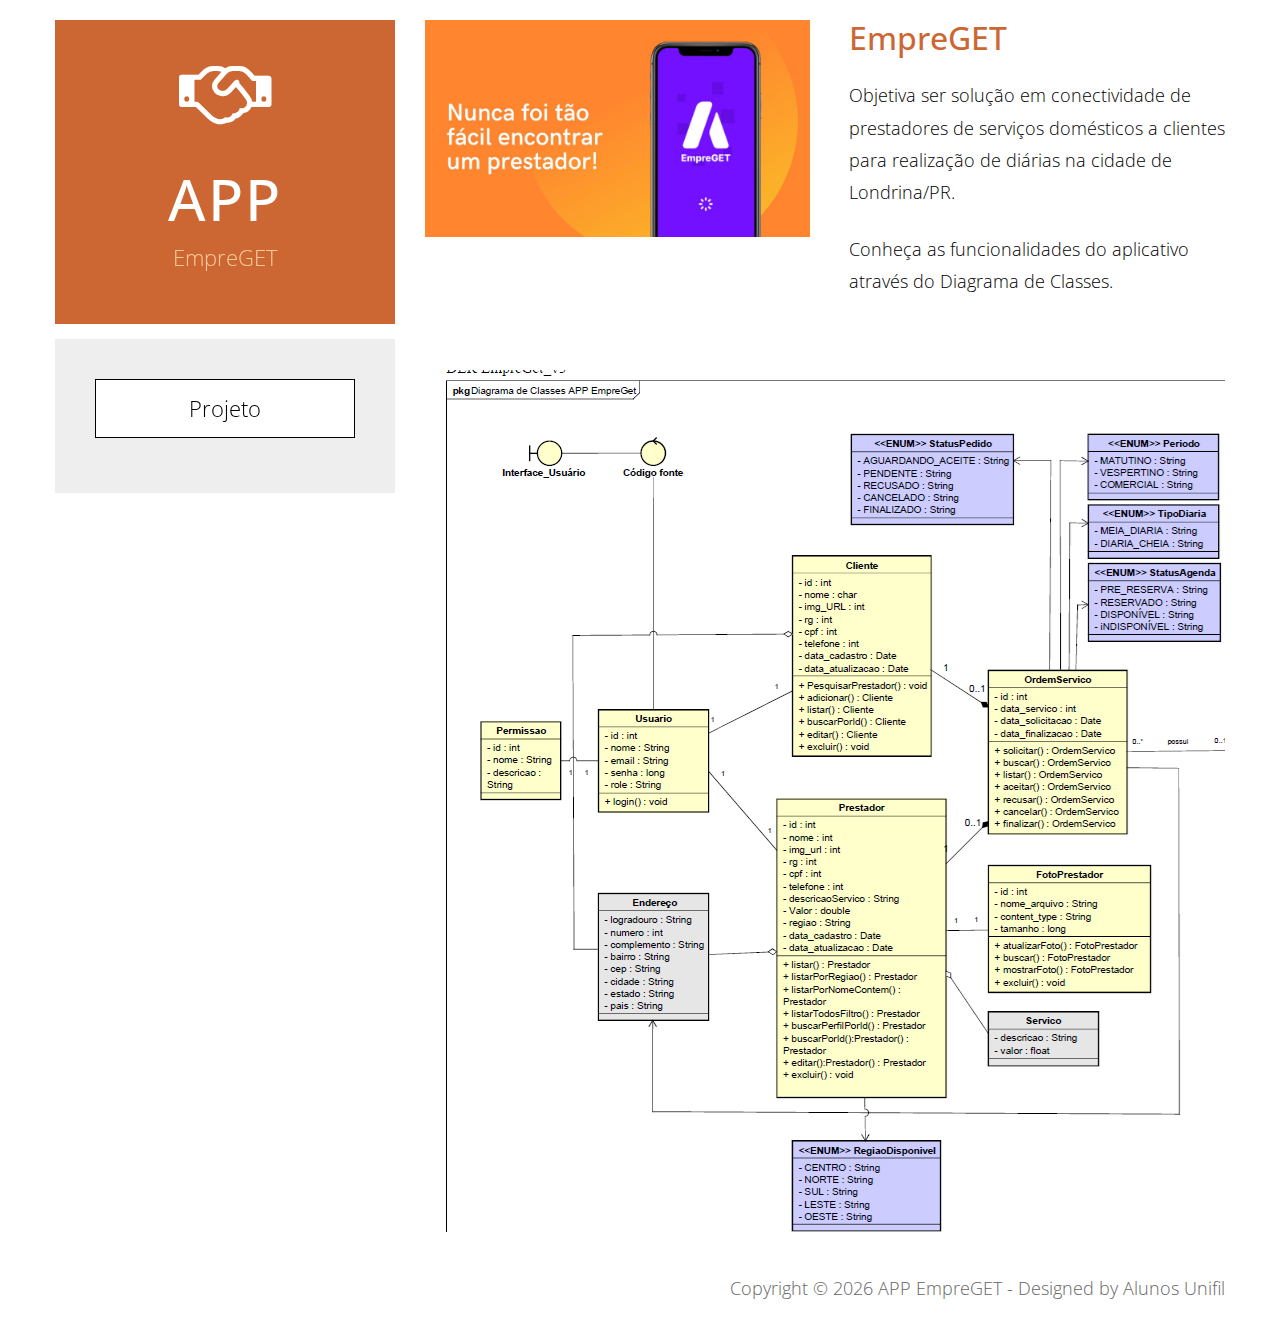
<file: index.html>
<!DOCTYPE html>
<html lang="en">
<head>
    <meta charset="utf-8">
    <meta http-equiv="X-UA-Compatible" content="IE=edge">
    <meta name="viewport" content="width=device-width, initial-scale=1">
    <title>EmpreGET - home</title>

    <!-- load stylesheets -->
    <link rel="stylesheet" href="//fonts.googleapis.com/css?family=Open+Sans:300,400"> <!-- Google web font "Open Sans", https://fonts.google.com/ -->
    <link rel="stylesheet" href="font-awesome-4.7.0/css/font-awesome.min.css">         <!-- Font Awesome, http://fontawesome.io/ -->
    <link rel="stylesheet" href="css/bootstrap.min.css">                               <!-- Bootstrap styles, https://getbootstrap.com/ -->
    <link rel="stylesheet" href="css/tooplate-style.css">                            <!-- Templatemo style -->

      </head>

      <body>
        <div class="container-fluid">
            <div class="tm-body">
                <div class="tm-sidebar sticky">
                    <section id="welcome" class="tm-content-box tm-banner margin-b-15">
                        <div class="tm-banner-inner">
                            <i class="fa fa-handshake-o fa-4x margin-b-40"></i>
                            <h1 class="tm-banner-title">App</h1>
                            <p class="tm-banner-subtitle">EmpreGET</p>                   
                        </div>                    
                    </section>
                    <nav class="tm-main-nav">
                        <ul class="tm-main-nav-ul">                       
                            <li class="tm-nav-item"><a href="about.html" class="tm-nav-item-link tm-button">Projeto</a>
                            </li>                           
                        </ul>
                    </nav>
                </div>

                <div class="tm-main-content">
                    <div class="row mb-5">
                        <div class="col-xs-12 col-sm-12 col-md-6 col-lg-6 text-center mb-md-0 mb-4"><img src="img/facil.jpg" alt="casa" class="img-fluid"></div>
                        <div class="col-xs-12 col-sm-12 col-md-6 col-lg-6 pl-md-4 tm-flex-center">
                            <div class="tm-about-text tm-flexbox-ie-fix">
                                <h2 class="tm-orange-text mb-4">EmpreGET</h2>
                                <p class="mb-4">Objetiva ser solução em conectividade de prestadores de serviços domésticos a clientes para realização de diárias na cidade de Londrina/PR.</p>  
                                <p class="mb-4">Conheça as funcionalidades do aplicativo através do Diagrama de Classes.</p>  
                            
                            </div>                            
                        </div>
                    </div> <!-- row -->
                </div>    
                
                <div class="tm-main-content tm-gallery-container">   
                    

                    <div class="grid">                                                    
                        <div class="grid-item"><img src="img/DER 3 Empreget.png" alt="Image"></div>                       
                    </div>                    
                </div> 
            </div>

            <footer class="tm-footer text-right">
                <p>Copyright &copy; <span class="tm-current-year">2018</span> APP EmpreGET 
                
                - Designed by Alunos Unifil</p>
            </footer> 

        </div> 
        
               
        <script src="js/jquery-1.11.3.min.js"></script>             <!-- jQuery (https://jquery.com/download/) -->
        <script src="js/imagesloaded.pkgd.min.js"></script> <!-- https://masonry.desandro.com/ -->
        <script src="js/masonry.pkgd.min.js"></script> <!-- https://masonry.desandro.com/ -->
        
        <!-- Templatemo scripts -->
        <script>  
    
        $(document).ready(function(){

            // init Masonry
            // https://codepen.io/craigwheeler/pen/MYjBga
            var $grid = $('.grid').masonry({
                
                // set itemSelector so .grid-sizer is not used in layout
                // itemSelector: '.grid-item',
                // use element for option
                // columnWidth: '.grid-sizer',
                // percentPosition: true

                itemSelector: '.grid-item',
                isFitWidth: true,
                columnWidth: 1
            });
            // layout Masonry after each image loads
            $grid.imagesLoaded().progress( function() {
              $grid.masonry('layout');
            });            

            // Update the current year in copyright
            $('.tm-current-year').text(new Date().getFullYear());        
        });

        </script>
    </body>
    </html>
</file>
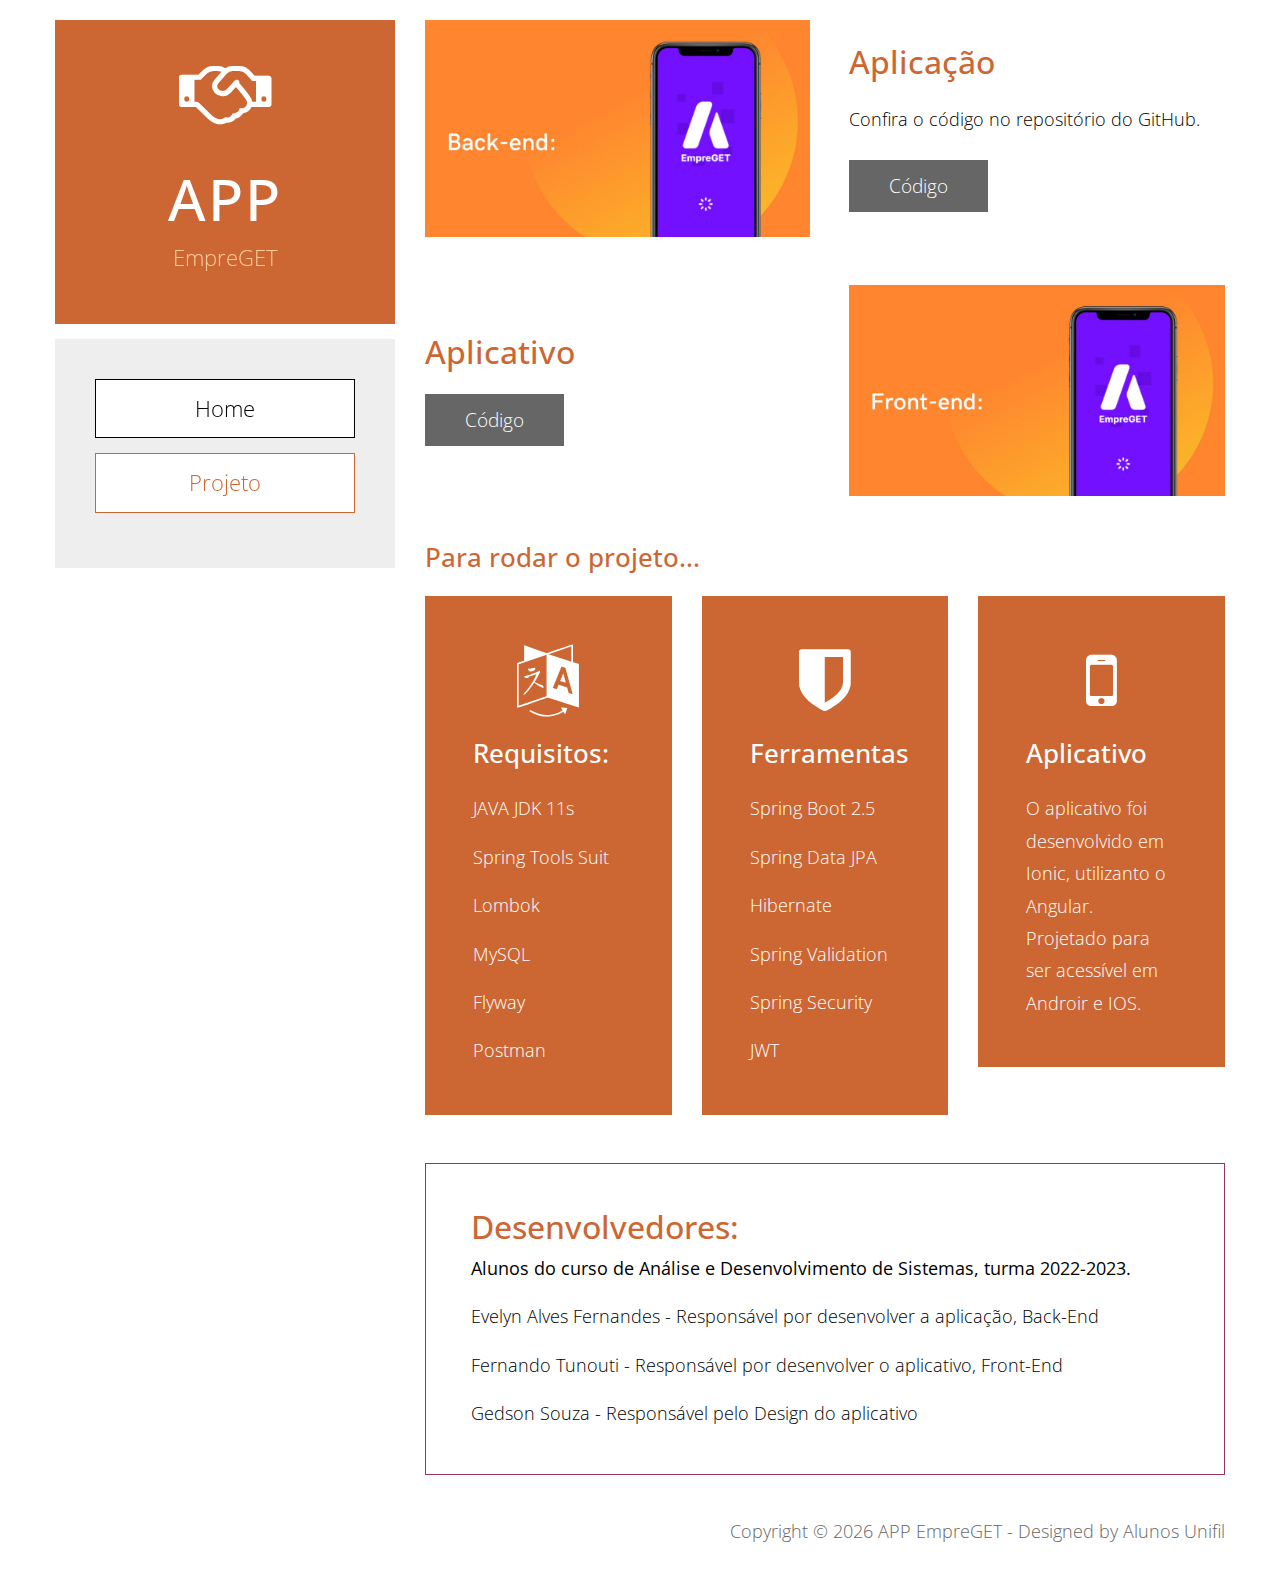
<file: about.html>
<!DOCTYPE html>
<html lang="en">
<head>
    <meta charset="utf-8">
    <meta http-equiv="X-UA-Compatible" content="IE=edge">
    <meta name="viewport" content="width=device-width, initial-scale=1">
    <title>EmpreGET - Sobre o projeto</title>

<link rel="stylesheet" href="//fonts.googleapis.com/css?family=Open+Sans:300,400">   <!-- Google web font "Open Sans", https://fonts.google.com/ -->
<link rel="stylesheet" href="font-awesome-4.7.0/css/font-awesome.min.css">           <!-- Font Awesome, http://fontawesome.io/ -->
<link rel="stylesheet" href="css/bootstrap.min.css">                                 <!-- Bootstrap styles, https://getbootstrap.com/ -->
<link rel="stylesheet" href="css/tooplate-style.css">                              	 <!-- Templatemo style -->


</head>

<body>
    <div class="container-fluid">
        <div class="tm-body">
            <div class="tm-sidebar sticky">
                <section id="welcome" class="tm-content-box tm-banner margin-b-15">
                    <div class="tm-banner-inner">
                        <i class="fa fa-handshake-o fa-4x margin-b-40"></i>
                        <h1 class="tm-banner-title">APP</h1>
                        <p class="tm-banner-subtitle">EmpreGET</p>                   
                    </div>                    
                </section>
                <nav class="tm-main-nav">
                    <ul class="tm-main-nav-ul">
                        <li class="tm-nav-item"><a href="index.html" class="tm-nav-item-link tm-button">Home</a>
                        </li>
                       <!--  <li class="tm-nav-item"><a href="timeline.html" class="tm-nav-item-link tm-button">Timeline</a>
                        </li> -->
                        <li class="tm-nav-item"><a href="about.html" class="tm-nav-item-link tm-button active">Projeto</a>
                        </li>
                       <!--  <li class="tm-nav-item"><a href="contact.html" class="tm-nav-item-link tm-button">Contact</a>
                        </li> -->
                    </ul>
                </nav>
            </div>
            <div class="tm-main-content">
                <div class="row mb-5">
                    <div class="col-xs-12 col-sm-12 col-md-6 col-lg-6 text-center mb-md-0 mb-4"><img src="img/3.jpg" alt="Image" class="img-fluid"></div>
                    <div class="col-xs-12 col-sm-12 col-md-6 col-lg-6 pl-md-4 tm-flex-center">
                        <div class="tm-about-text tm-flexbox-ie-fix">
                            <h2 class="tm-orange-text mb-4">Aplicação</h2>
                            <p class="mb-4">Confira o código no repositório do GitHub.</p>
                            <a href="https://github.com/evelynfernandes22/API-EmpreGET" class="tm-button tm-button-normal tm-button-gray">Código
                            </a>    
                        </div>                            
                    </div>
                </div> <!-- row -->
                <div class="row mb-5">
                    <div class="col-xs-12 col-sm-12 col-md-6 col-lg-6 mb-md-0 mb-4 tm-flex-center">
                        <div class="tm-about-text tm-flexbox-ie-fix">
                            <h2 class="tm-orange-text mb-4">Aplicativo</h2>
                          <!--   <p class="mb-4">Confira o código no repositório do GitHub.</p> -->
                            <a href="https://github.com/fertunouti/Ionic-Empreget5_3" class="tm-button tm-button-normal tm-button-gray">Código </a> 
                        </div>                            
                    </div>
                    <div class="col-xs-12 col-sm-12 col-md-6 col-lg-6 text-center pl-md-4"><img src="img/4.jpg" alt="Image" class="img-fluid"></div>
                </div> <!-- row -->
                <div>
                    <h3 class="tm-orange-text mb-4">Para rodar o projeto...</h3>
                </div>
                <div class="row mb-4">
                    <div class="col-xs-12 col-sm-6 col-md-6 col-lg-4 mb-4">
                        <div class="tm-bg-orange p-5">
                            <i class="fa fa-4x fa fa-language d-block mb-4 text-center"></i>
                            <h3 class="mb-4">Requisitos:</h3>
                            <p>JAVA JDK 11s</p>
                            <p>Spring Tools Suit</p>
                            <p>Lombok</p>
                            <p>MySQL</p>
                            <p>Flyway</p>
                            <p>Postman</p>
                        </div>                            
                    </div>
                    <div class="col-xs-12 col-sm-6 col-md-6 col-lg-4 mb-4">
                        <div class="tm-bg-orange p-5">
                            <i class="fa fa-4x fa fa-shield d-block mb-4 text-center"></i>
                            <h3 class="mb-4">Ferramentas</h3>
                            <p>Spring Boot 2.5</p>
                            <p>Spring Data JPA</p>
                            <p>Hibernate</p>
                            <p>Spring Validation</p>
                            <p>Spring Security</p>
                            <p>JWT</p>
                        </div>                            
                    </div>
                    <div class="col-xs-12 col-sm-6 col-md-6 col-lg-4 mb-4">
                        <div class="tm-bg-orange p-5">
                            <i class="fa fa-4x fa fa-mobile d-block mb-4 text-center"></i>
                            <h3 class="mb-4">Aplicativo</h3>
                            <p>O aplicativo foi desenvolvido em Ionic, utilizanto o Angular. Projetado para ser acessível em Androir e IOS.</p>
                        </div>                            
                    </div>
                </div> <!-- row -->
                <div class="row">
                    <div class="col-xs-12 col-sm-12 col-md-12 col-lg-12">
                        <div class="tm-box-pad tm-bordered-box">
                            <h2 class="tm-bg-section-title tm-orange-text">Desenvolvedores:</h2>
                            <p><b>Alunos do curso de Análise e Desenvolvimento de Sistemas, turma 2022-2023. </b></p>
                            <p>Evelyn Alves Fernandes - Responsável por desenvolver a aplicação, Back-End</p>
                            <p>Fernando Tunouti - Responsável por desenvolver o aplicativo, Front-End</p>
                            <p>Gedson Souza - Responsável pelo Design do aplicativo</p>
                           
                        </div>                            
                    </div>
                </div>
            </div>
        </div>
        <footer class="tm-footer text-right">
            <p>Copyright &copy; <span class="tm-current-year">2018</span> APP EmpreGET 
            
            - Designed by Alunos Unifil</p>
        </footer>  
    </div> <!-- container-fluid -->

    <!-- load JS files -->
    <script src="js/jquery-1.11.3.min.js"></script>     <!-- jQuery (https://jquery.com/download/) -->
    <script>  

        $(document).ready(function(){
            // Update the current year in copyright
            $('.tm-current-year').text(new Date().getFullYear());        
        });

    </script>             

</body>
</html>
</file>
<file: css/tooplate-style.css>
a:focus {
	color: #666;
	outline: none;
}

ul { 
	padding: 0;
	margin: 0; 
}

p { line-height: 1.8; }
p:last-child { margin-bottom: 0; }
h3 { font-size: 1.6rem; }

body {
	color: #000;
	font-family: 'Open Sans', Helvetica, Arial, sans-serif;
	font-size: 18px;
	font-weight: 300;
	overflow-x: hidden;
}

.margin-b-15 { margin-bottom: 15px; }
.margin-b-40 { margin-bottom: 40px; }
.margin-b-50 { margin-bottom: 50px; }
.pt-31 { padding-top: 1.1rem!important; }
.pb-31 { padding-bottom: 1.1rem!important; }
.tm-welcome-img { width: 100%; }
.tm-bg-light-gray { background-color: #F2F2F2; }
.tm-blue-text { color: #0966CC; }
.tm-black-text { color: #000; }
.tm-box-pad { padding: 45px 40px; }
.tm-bordered-box { border: 1px solid #993366; }
.tm-address-box { padding: 35px 30px 10px; }

.tm-sidebar {
	float: none;
	width: 100%;
	max-width: 100%;
	margin-bottom: 20px;
}

.tm-body { 
	margin-top: 20px;
	position: relative;
	overflow-x: hidden;
	overflow-y: auto;
}

.tm-main-nav {
	background-color: #EEEEEE;
	font-size: 1.4rem;
}

.tm-main-nav-ul {
	text-align: center;
	-webkit-box-flex: 1;
	-webkit-flex: 1;
	    -ms-flex: 1;
	        flex: 1;
	display: -webkit-box;
	display: -webkit-flex;
	display: -ms-flexbox;
	display: flex;
	-webkit-box-orient: vertical;
	-webkit-box-direction: normal;
	-webkit-flex-direction: column;
	    -ms-flex-direction: column;
	        flex-direction: column;
	-webkit-box-align: center;
	-webkit-align-items: center;
	    -ms-flex-align: center;
	        align-items: center;
	-webkit-box-pack: center;
	-webkit-justify-content: center;
	    -ms-flex-pack: center;
	        justify-content: center;
}

.tm-nav-item {
	list-style: none;
	margin-bottom: 15px;
	width: 100%;
}

.tm-nav-item-link {	
	padding: 10px;
	width: 100%;	
}

.tm-nav-item-link:focus { text-decoration: none; }
.tm-orange-text { color: #CC6733; }
.tm-button,
.tm-button:focus {
	background-color: #fff;
	border: 1px solid #000;
	border-radius: 0;
	color: #000;
	display: block;
	-webkit-transition: all 0.3s ease;
	transition: all 0.3s ease;
}

.tm-button:hover,
.tm-button.active {
	background-color: #fff;
	border: 1px solid #CC6733;
	color: #CC6733;
	text-decoration: none;
}

.tm-button-normal {
	cursor: pointer;
	display: inline-block;
	font-size: 1.2rem;
	padding: 15px 50px; 
	-webkit-transition: all 0.3s ease;
	transition: all 0.3s ease; 
}

.tm-button-normal:focus { outline: none; }
.tm-bg-orange { background-color: #CC6733; color:white; }
.tm-button-rounded { border-radius: 8px; padding-top: 12px; padding-bottom: 12px; }
.tm-button-orange { background-color: #CC6733; }
.tm-button-orange:hover,
.tm-button-orange:focus { background-color: #e68d5f; }
.tm-bg-pink { background-color: #CC6690; }
.tm-button-pink { background-color: #CC6698; }
.tm-button-pink:focus,
.tm-button-pink:hover { background-color: #ff84c0; }
.tm-button-green { background-color: #349999; }
.tm-button-green:focus,
.tm-button-green:hover { background-color: #43c7c7; }
.tm-bg-green { background-color: #349999; }
.tm-bg-red{ background-color: #CB6666; }
.tm-button-red { background-color: #CB6666; }
.tm-button-red:focus,
.tm-button-red:hover { background-color: #f37373; }
.tm-bg-gray { background-color: #666666; }
.tm-button-no-border { border: none; }
.tm-button-gray { 
	background-color: #666666;
	color: white;
	border: none;
	padding: 12px 40px;
}
.tm-button-gray:hover {
	background-color: #999898;
	border: none;
	color: white;
}

.tm-button-timeline { padding-left: 35px; padding-right: 35px; }
.tm-timeline-item-title { font-size: 1.8rem; }
.tm-timeline-date { color:white; font-size: 1.4rem; }

.tm-section-title {
	font-size: 2rem;
	font-weight: 300;
	margin-top: 0;
	margin-bottom: 30px;
}

.tm-banner { padding: 0; }
	
.tm-banner-inner {
	background-color: #CC6733;
	color: white;
	height: 100%;
	padding: 35px 35px 45px;
	text-align: center;
	display: -webkit-box;
	display: -webkit-flex;
	display: -ms-flexbox;
	display: flex;
    -webkit-box-orient: vertical;
    -webkit-box-direction: normal;
    -webkit-flex-direction: column;
        -ms-flex-direction: column;
            flex-direction: column;
    -webkit-box-align: center;
    -webkit-align-items: center;
        -ms-flex-align: center;
            align-items: center;
    -webkit-box-pack: center;
    -webkit-justify-content: center;
        -ms-flex-pack: center;
            justify-content: center;
}

.tm-banner-title { 
	font-size: 3.6rem;
	letter-spacing: 2px; 
	text-transform: uppercase; 
}

.tm-banner-subtitle { 
	color: #FECB99;
	font-size: 1.4rem;
}

.tm-gallery-container {	overflow-y: hidden; }

.grid {
  max-width: 1165px;
  margin: 0 auto;
}

/* clearfix */
.grid:after {
  content: '';
  display: block;
  clear: both;
}

/* fluid 5 columns */
.grid-item { margin: 5px; }

/* Firefox hack 
   https://css-tricks.com/snippets/css/css-hacks-targeting-firefox/
*/
@-moz-document url-prefix() { 
  	.grid figure {
		margin: 10px 1.1666%;	/* padding-bottom in % not working in FF, so use em instead. */
	}
}

.contact-form {	overflow: hidden; }

.form-control {
	border-radius: 0;
	font-size: 1em;	
}

.form-control:focus {
    border-color: #CC6733;
    box-shadow: inset 0 1px 1px rgba(230, 141, 95, .075), 0 0 8px rgba(230, 141, 95, 0.58);
}

.form-group { margin-bottom: 20px; }

.tm-footer {
	color: #666;
	padding-top: 40px;
	padding-bottom: 40px;
}

#google-map {
    height: 360px;
    width: 100%;    
}

.tm-content-box-home { 
	position: relative; 
	margin-bottom: 63px;
}

.tm-content-box { margin-top: 60px; }
.tm-content-box:first-child { margin-top: 0; }
.tm-box-pad { padding: 35px 20px; }

.tm-flex-center {
	display: -webkit-box;
    display: -webkit-flex;
    display: -ms-flexbox;
    display: flex;
	-webkit-box-align: center;
	-webkit-align-items: center;
	    -ms-flex-align: center;
	        align-items: center;
	-webkit-box-pack: center;
	-webkit-justify-content: center;
	    -ms-flex-pack: center;
	        justify-content: center;
}

.tm-about-text { max-width: 575px; }
.media { display: block; }
.media-body { height: auto; }
.tm-flexbox-ie-fix { flex: 1 1 auto; }
.tm-width-ie-fix { width: 100%; }
address { line-height: 2; }
.tm-media-img-container, .tm-media-img-container img { width: 100%; }

.grid {
	position: relative;
	margin: -1.5rem auto;
	list-style: none;
	text-align: center;	
}

@media (min-width: 524px) {	
	/* Firefox hack 
   		https://css-tricks.com/snippets/css/css-hacks-targeting-firefox/
	*/
	@-moz-document url-prefix() { 
	  	.grid figure {
			margin: 8px 1%;	/* padding-bottom in % not working in FF, so use em instead. */
		}
	}
}

@media (min-width: 640px) {
	.media { display: flex; }
	.tm-media-img-container, .tm-media-img-container img { width: auto; }
	.tm-media-img-container img { max-width: 280px; }
}

@media (min-width: 800px) {
	.tm-section-title { margin-bottom: 30px; }
	.tm-box-pad { padding: 45px 40px; }

	/* Firefox hack 
   	https://css-tricks.com/snippets/css/css-hacks-targeting-firefox/
	*/
	@-moz-document url-prefix() { 
	  	.grid figure {
			margin: 10px 1.1666%;	/* padding-bottom in % not working in FF, so use em instead. */
		}
	}
}

@media (min-width: 992px) {
	.container-fluid { max-width: 992px; }
	.tm-sidebar {
		float: left;
		width: 260px;
	}

	.tm-sidebar.sticky {
		position: fixed;
		top: 20px;
	}

	.tm-main-content { margin-left: 290px; }
	.tm-box-pad { padding: 30px; }
	.grid { margin: -1.5rem auto -1.5rem 0;	}
}

@media (min-width: 1200px) {
	.container-fluid { max-width: 1200px; }
	.tm-sidebar { width: 340px;	}
	.tm-nav-item-link { padding: 12px; }
	.tm-main-content { margin-left: 370px; }
	.tm-section-title { margin-bottom: 20px; }
	.tm-box-pad { padding: 45px; }	
}

@media (min-width: 1400px) {
	.container-fluid { max-width: 1605px; }
	.tm-sidebar { width: 360px; }
	.media-body { height: 348px; }
	.tm-main-content { margin-left: 415px; }
	.tm-section-title { margin-bottom: 30px; }
}

.tm-main-nav { 
	display: -webkit-box; 
	display: -webkit-flex; 
	display: -ms-flexbox; 
	display: flex;
	height: 100%;
	padding: 40px;
}

@media screen and (max-width: 564px) {
	.tm-banner-title { font-size: 2.8em; }
}
</file>
